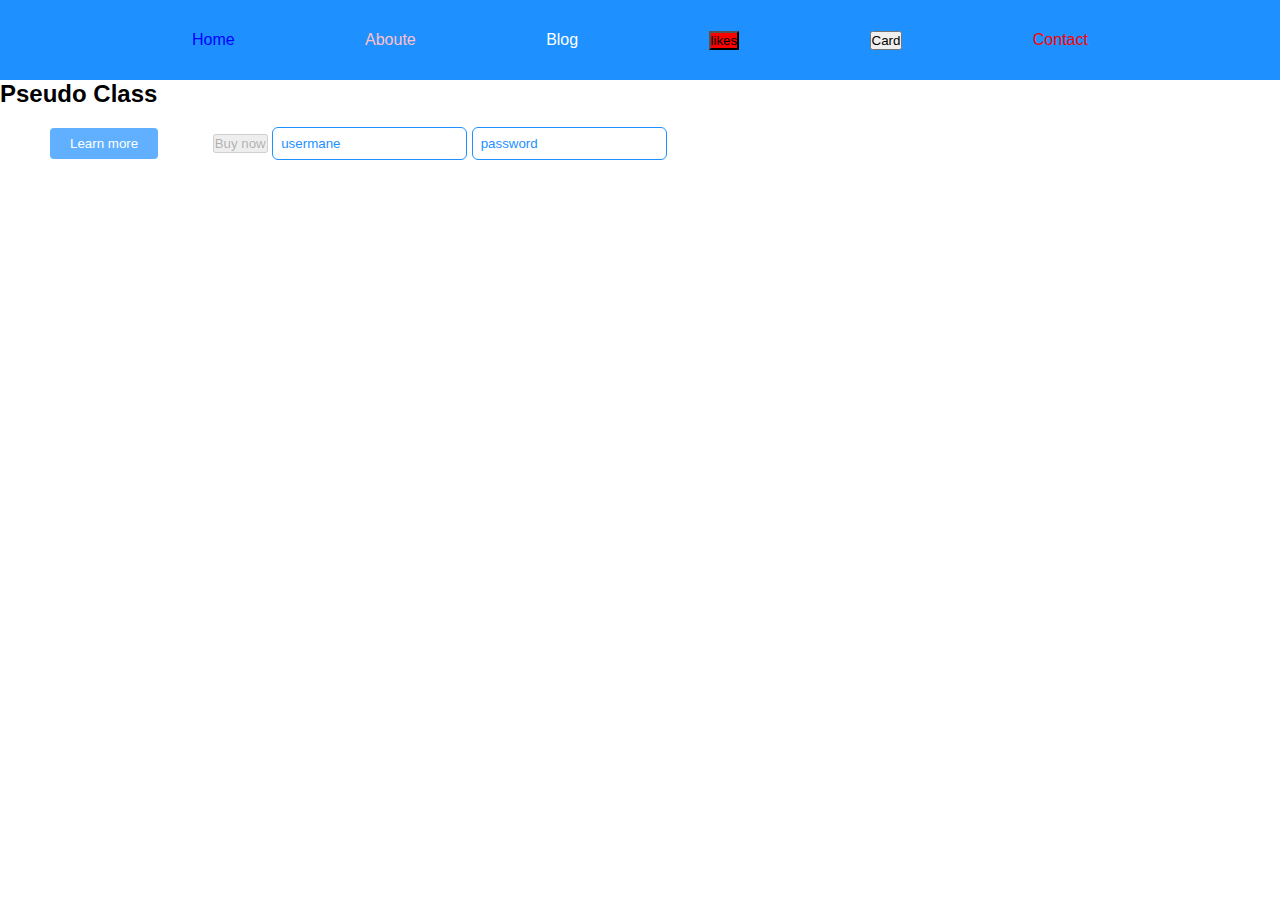
<file: index.html>
<!DOCTYPE html>
<html lang="en">
  <head>
    <meta charset="UTF-8" />
    <meta http-equiv="X-UA-Compatible" content="IE=edge" />
    <meta name="viewport" content="width=device-width, initial-scale=1.0" />
    <title>Document</title>
    <link rel="stylesheet" href="./stayle.css" />
  </head>
  <body>
    <div class="navbar">
      <ul class="nav__collection">
        <li class="nav__item">Home</li>
        <li class="nav__item">Aboute</li>
        <li class="nav__item">Blog</li>
        <li class="nav__item"><button>likes</button></li>
        <li class="nav__item"><button>Card</button></li>
        <li class="nav__item">Contact</li>
      </ul>
    </div>
    <h2>Pseudo Class</h2>

    <button disabled class="btn">Learn more</button>
    <button disabled>Buy now</button>

    <input type="text" class="inp" placeholder="usermane" />
    <input type="text" class="inp" placeholder="password" />
  </body>
</html>
</file>
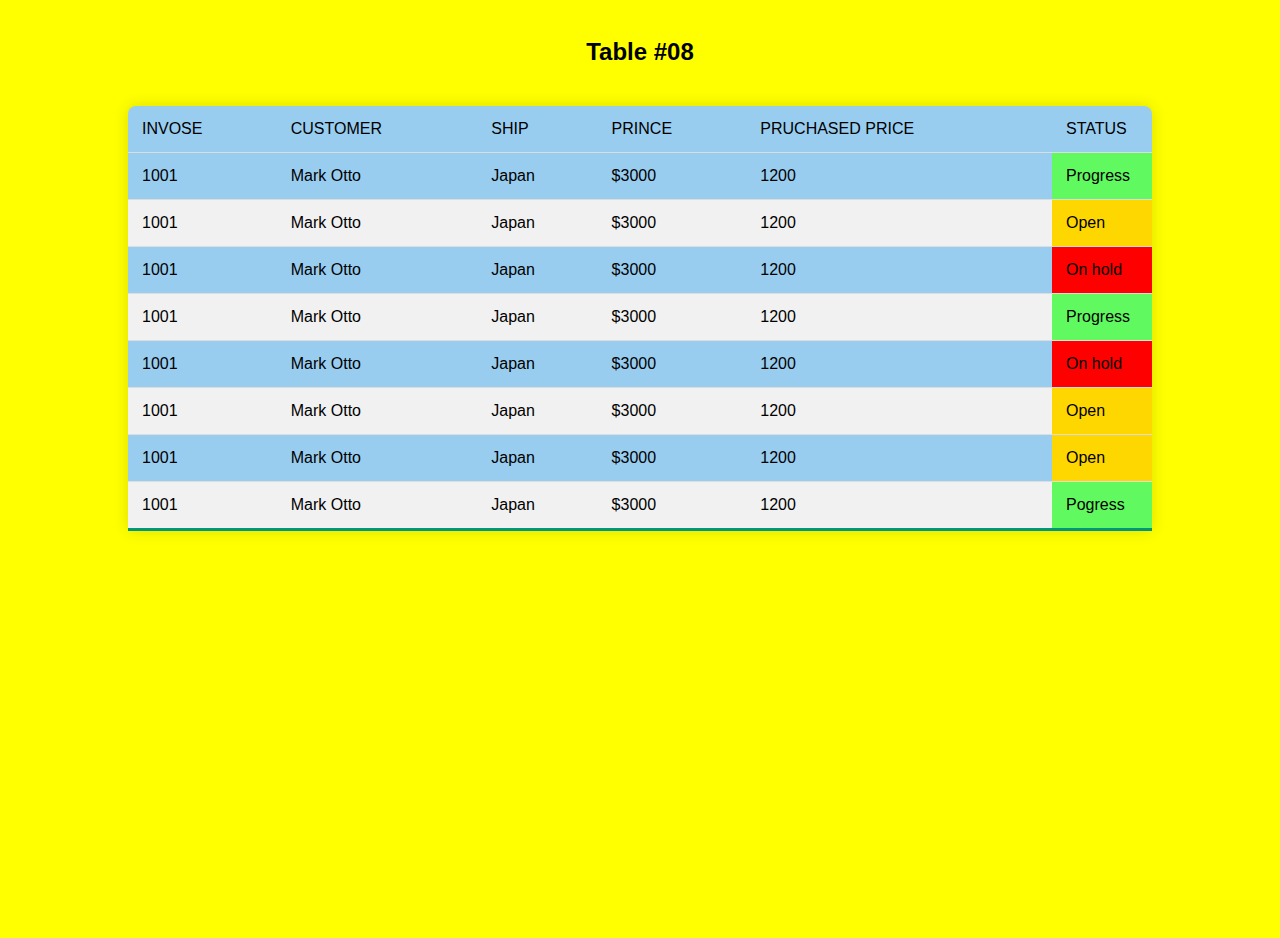
<file: Homework/index.html>
<!DOCTYPE html>
<html lang="en">
  <head>
    <meta charset="UTF-8" />
    <meta http-equiv="X-UA-Compatible" content="IE=edge" />
    <meta name="viewport" content="widtd=device-widtd, initial-scale=1.0" />
    <title>Document</title>
    <link rel="stylesheet" href="./stayle.css" />
  </head>
  <body>
    <h2>Table #08</h2>
    <table class="table">
      <tdead>
        <tr>
          <td>INVOSE</td>
          <td>CUSTOMER</td>
          <td>SHIP</td>
          <td>PRINCE</td>
          <td>PRUCHASED PRICE</td>
          <td class="status">STATUS</td>
        </tr>
      </tdead>
      <tbody>
        <tr>
          <td>1001</td>
          <td>Mark Otto</td>
          <td>Japan</td>
          <td>$3000</td>
          <td>1200</td>
          <td class="te">Progress</td>
        </tr>
        <tr>
          <td>1001</td>
          <td>Mark Otto</td>
          <td>Japan</td>
          <td>$3000</td>
          <td>1200</td>
          <td class="ta">Open</td>
        </tr>

        <tr>
          <td>1001</td>
          <td>Mark Otto</td>
          <td>Japan</td>
          <td>$3000</td>
          <td>1200</td>
          <td class="tj">On hold</td>
        </tr>

        <tr>
          <td>1001</td>
          <td>Mark Otto</td>
          <td>Japan</td>
          <td>$3000</td>
          <td>1200</td>
          <td class="te">Progress</td>
        </tr>
        <tr>
          <td>1001</td>
          <td>Mark Otto</td>
          <td>Japan</td>
          <td>$3000</td>
          <td>1200</td>
          <td class="tj">On hold</td>
        </tr>
        <tr>
          <td>1001</td>
          <td>Mark Otto</td>
          <td>Japan</td>
          <td>$3000</td>
          <td>1200</td>
          <td class="ta">Open</td>
        </tr>
        <tr>
          <td>1001</td>
          <td>Mark Otto</td>
          <td>Japan</td>
          <td>$3000</td>
          <td>1200</td>
          <td class="ta">Open</td>
        </tr>
        <tr>
          <td>1001</td>
          <td>Mark Otto</td>
          <td>Japan</td>
          <td>$3000</td>
          <td>1200</td>
          <td class="te">Pogress</td>
        </tr>
      </tbody>
      <tfoot></tfoot>
    </table>
  </body>
</html>
</file>
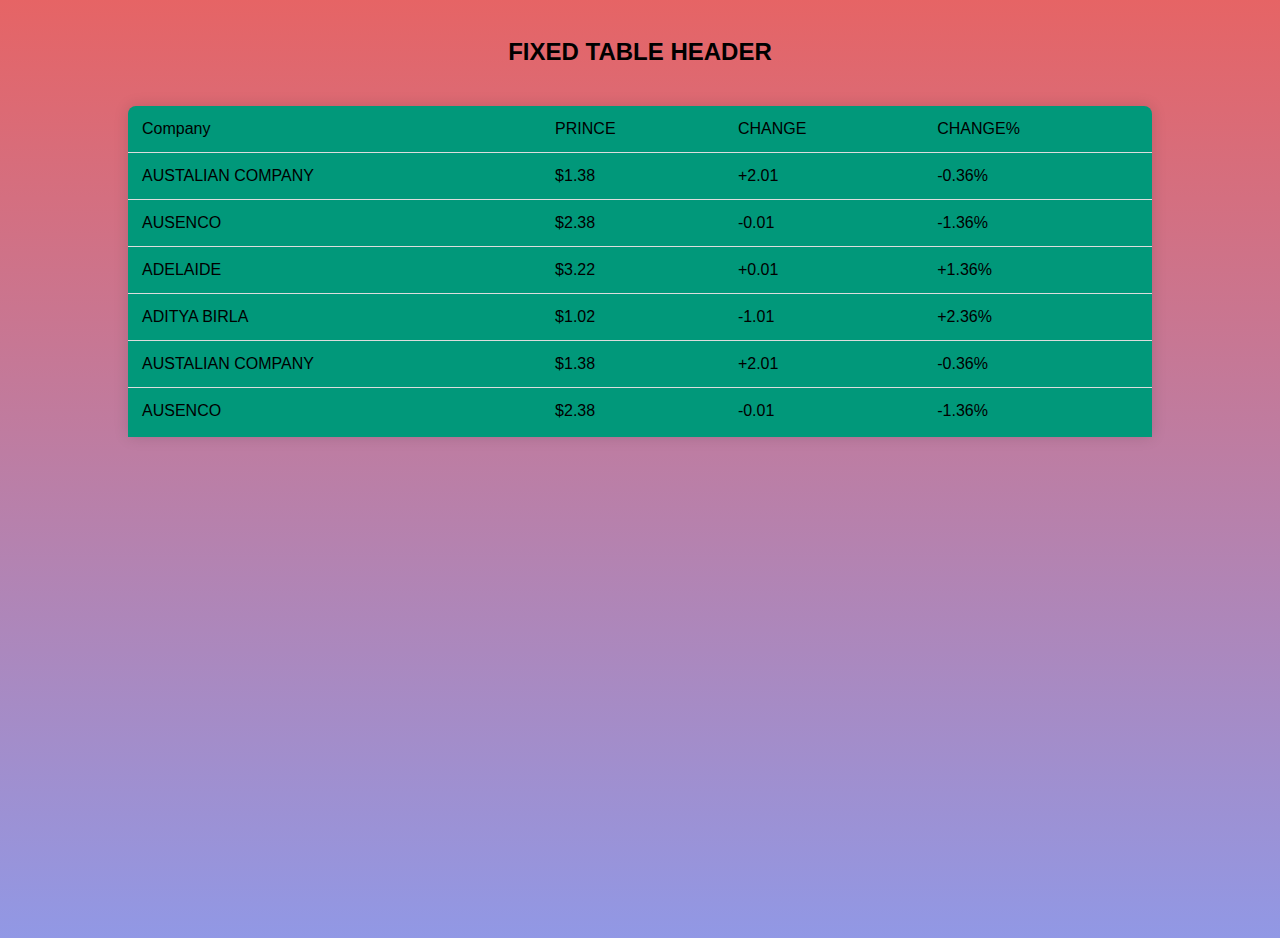
<file: Homework/indexx.html>
<!DOCTYPE html>
<html lang="en">
  <head>
    <meta charset="UTF-8" />
    <meta http-equiv="X-UA-Compatible" content="IE=edge" />
    <meta name="viewport" content="width=device-width, initial-scale=1.0" />
    <title>Document</title>
    <link rel="stylesheet" href="./staylee.css" />
  </head>
  <body>
    <h2>FIXED TABLE HEADER</h2>
    <table class="table">
      <thead>
        <tr>
          <td>Company</td>
          <td>PRINCE</td>
          <td>CHANGE</td>
          <td>CHANGE%</td>
        </tr>
      </thead>
      <tbody>
        <tr>
          <td>AUSTALIAN COMPANY</td>
          <td>$1.38</td>
          <td>+2.01</td>
          <td>-0.36%</td>
        </tr>
        <tr>
          <td>AUSENCO</td>
          <td>$2.38</td>
          <td>-0.01</td>
          <td>-1.36%</td>
        </tr>

        <tr>
          <td>ADELAIDE</td>
          <td>$3.22</td>
          <td>+0.01</td>
          <td>+1.36%</td>
        </tr>

        <tr>
          <td>ADITYA BIRLA</td>
          <td>$1.02</td>
          <td>-1.01</td>
          <td>+2.36%</td>
        </tr>
        <tr>
          <td>AUSTALIAN COMPANY</td>
          <td>$1.38</td>
          <td>+2.01</td>
          <td>-0.36%</td>
        </tr>
        <tr>
          <td>AUSENCO</td>
          <td>$2.38</td>
          <td>-0.01</td>
          <td>-1.36%</td>
        </tr>
      </tbody>
      <tfoot></tfoot>
    </table>
  </body>
</html>
</file>
<file: stayle.css>
* {
  margin: 0;
  padding: 0;
  box-sizing: border-box;
  font-family: sans-serif;
}
.btn {
  padding: 8px 20px;
  background: dodgerblue;
  color: #fff;
  border: none;
  border-radius: 4px;
  margin: 20px 50px;
}
.btn:hover {
  background: blue;
  cursor: pointer;
}
.btn:active {
  opacity: 0.7;
}
.btn:disabled {
  opacity: 0.7;
}
.btn:disabled:hover {
  background: dodgerblue;
  cursor: no-drop;
}
.inp {
  padding: 8px;
  border: 1px solid dodgerblue;
  outline: none;
  border-radius: 6px;
}
.inp::placeholder {
  color: dodgerblue;
}
.inp:focus {
  outline: 3px solid rgb(138, 192, 247);
}
.navbar {
  width: 100%;
  height: 80px;
  background: dodgerblue;
}
.nav__collection {
  width: 100%;
  height: 100%;
  padding: 0 15%;
  display: flex;
  align-items: center;
  justify-content: space-between;
}
.nav__item {
  list-style: none;
  color: #fff;
}
.nav__item:first-child {
  color: blue;
}
.nav__item:last-child {
  color: red;
}
.nav__item:nth-child(2) {
  color: pink;
}
.nav__item:nth-child(4) button{
background: red;
}
</file>
<file: Homework/stayle.css>
* {
  margin: 0;
  padding: 0;
  box-sizing: border-box;
  font-family: sans-serif;
}
.table {
  width: 80%;
  margin: 40px auto;
  border-collapse: collapse;
  box-shadow: 0 0 15px #0002;
  border-radius: 8px 8px 0 0;
  border-bottom: 3px solid #01987a;
}
body {
  width: 100%;
  height: 100vh;
  background: yellow;
}
.table th,
.table td {
  border-bottom: 1px solid #ddd;
  padding: 14px;
}
.table th:first-child {
  border-radius: 8px 0 0 0;
}
.status {
  border-radius: 0 8px 0 0;
}
.table tbody tr:nth-child(even) {
  background: #f1f1f1;
}
.table tbody tr:hover > td {
  color: #01987a;
  border-bottom: 3px solid #01987a;
}   
h2 {
  margin: 3%;
  text-align: center;
}
.te {
  width: 100px;
  height: 30px;
  background: rgb(96, 250, 96);
}
.ta {
  width: 100px;
  height: 10px;
  background: gold;
}
.tj {
  width: 80px;
  height: 30px;
  background: red;
}
table{
  background: rgb(153, 205, 240);
}
</file>
<file: Homework/staylee.css>
* {
  margin: 0;
  padding: 0;
  box-sizing: border-box;
  font-family: sans-serif;
}
body {
  width: 100%;
  height: 100vh;
  background: linear-gradient(#e66465, #9198e5);
}
.table {
  width: 80%;
  margin: 40px auto;
  border-collapse: collapse;
  box-shadow: 0 0 15px #0002;
  border-radius: 8px 8px 0 0;
  border-bottom: 3px solid #01987a;
}
.table th,
.table td {
  border-bottom: 1px solid #ddd;
  padding: 14px;
}
.table th:first-child {
  border-radius: 8px 0 0 0;
}
.status {
  border-radius: 0 8px 0 0;
}

h2 {
  margin: 3%;
  text-align: center;
}
table {
  background: #01987a;
}
.table tr:hover {
  background-color: #ddd;
}
</file>
